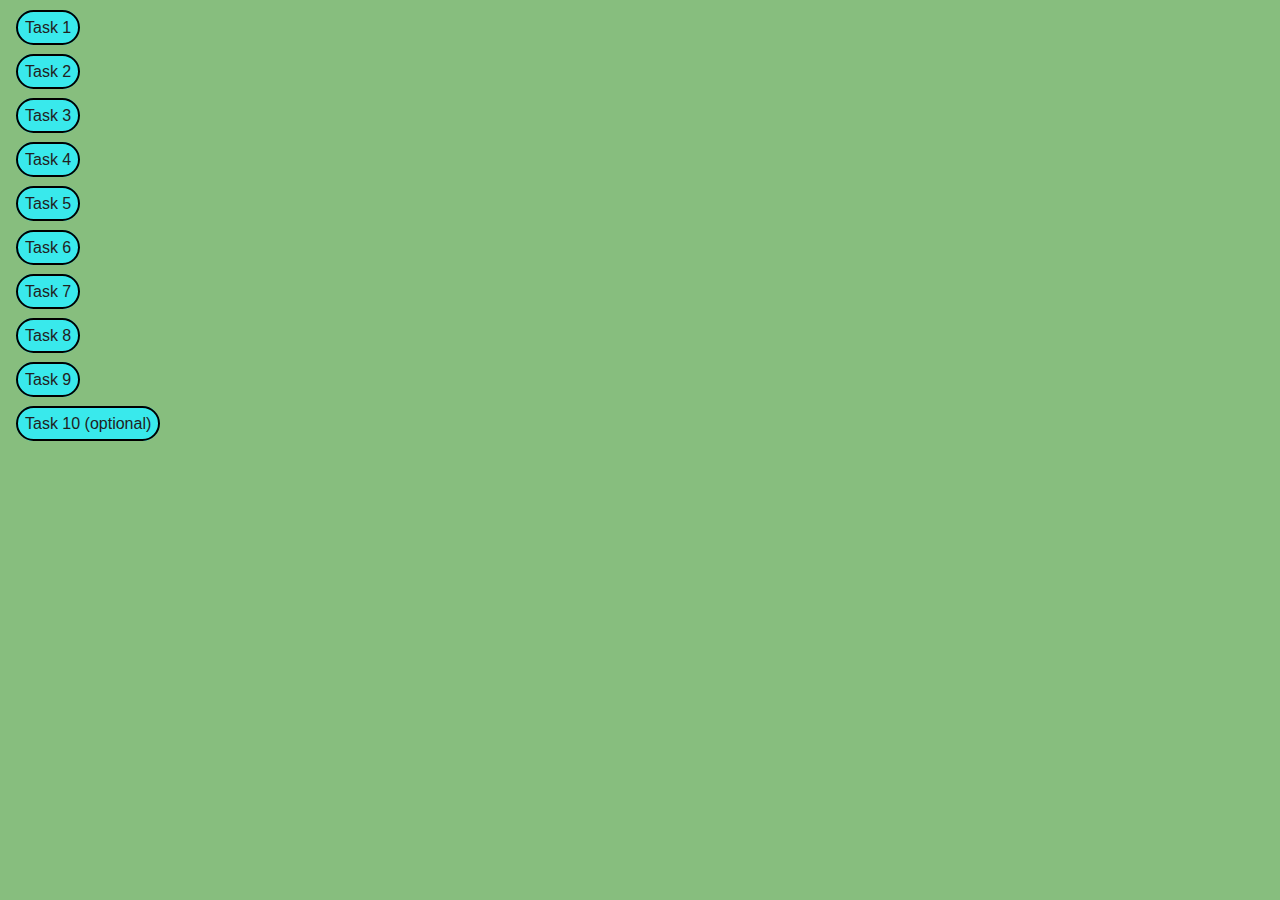
<file: index.html>
<!DOCTYPE html>
<html lang="ru">
  <head>
    <meta charset="UTF-8" />
    <meta http-equiv="X-UA-Compatible" content="IE=edge" />
    <meta name="viewport" content="width=device-width, initial-scale=1.0" />
    <title>Homework 6</title>
    <link rel="stylesheet" href="css/common.css" />
  </head>
  <body>
    <ul class="list">
      <li><a href="task-01.html">Task 1</a></li>
      <li><a href="task-02.html">Task 2</a></li>
      <li><a href="task-03.html">Task 3</a></li>
      <li><a href="task-04.html">Task 4</a></li>
      <li><a href="task-05.html">Task 5</a></li>
      <li><a href="task-06.html">Task 6</a></li>
      <li><a href="task-07.html">Task 7</a></li>
      <li><a href="task-08.html">Task 8</a></li>
      <li><a href="task-09.html">Task 9</a></li>
      <li><a href="task-10.html">Task 10 (optional)</a></li>
    </ul>
  </body>
</html>
</file>
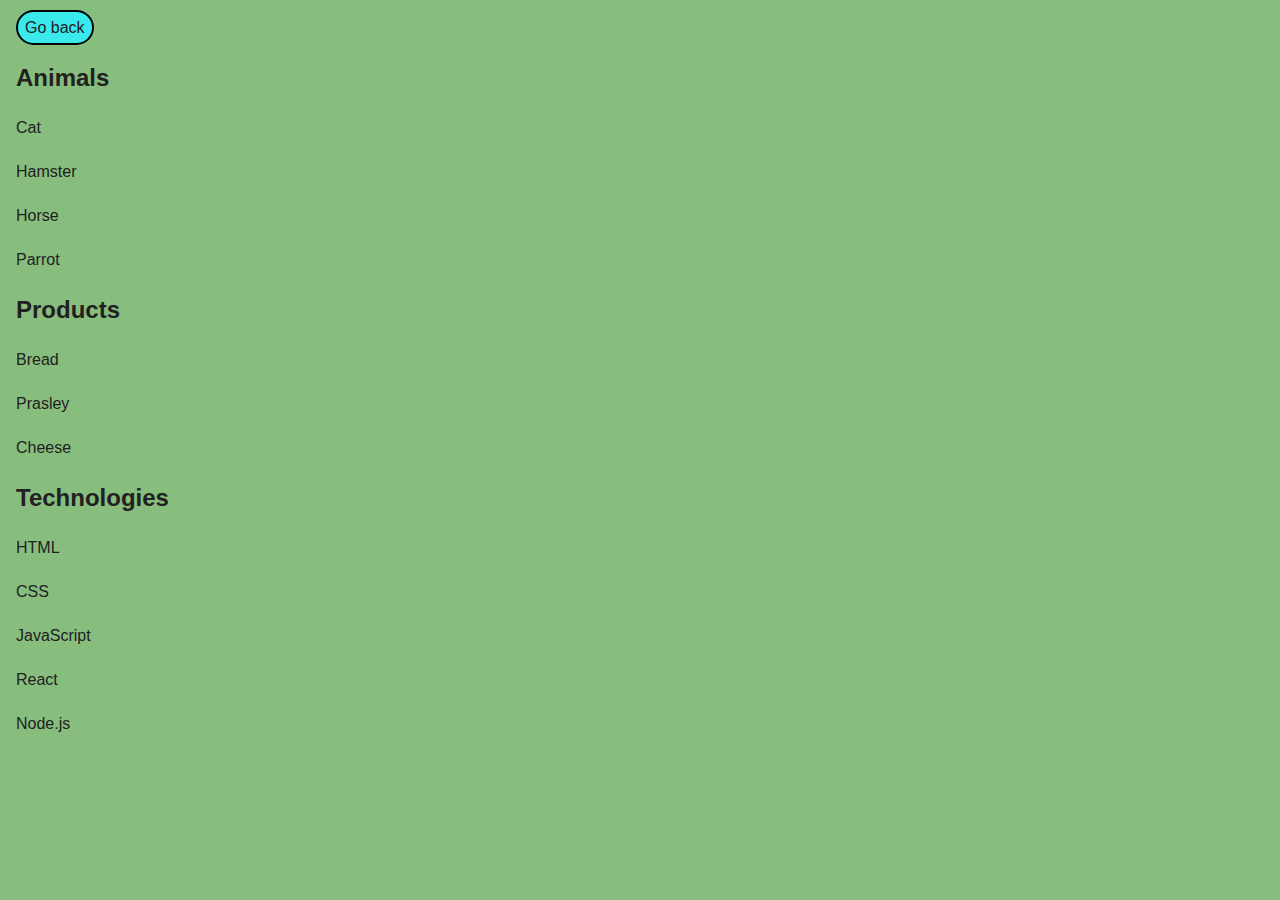
<file: task-01.html>
<!DOCTYPE html>
<html lang="ru">
  <head>
    <meta charset="UTF-8" />
    <meta http-equiv="X-UA-Compatible" content="IE=edge" />
    <meta name="viewport" content="width=device-width, initial-scale=1.0" />
    <title>Task 1</title>
    <link rel="stylesheet" href="css/common.css" />
  </head>
  <body>
    <p><a href="index.html">Go back</a></p>

    <ul id="categories">
      <li class="item">
        <h2>Animals</h2>

        <ul>
          <li>Cat</li>
          <li>Hamster</li>
          <li>Horse</li>
          <li>Parrot</li>
        </ul>
      </li>
      <li class="item">
        <h2>Products</h2>

        <ul>
          <li>Bread</li>
          <li>Prasley</li>
          <li>Cheese</li>
        </ul>
      </li>
      <li class="item">
        <h2>Technologies</h2>

        <ul>
          <li>HTML</li>
          <li>CSS</li>
          <li>JavaScript</li>
          <li>React</li>
          <li>Node.js</li>
        </ul>
      </li>
    </ul>

    <script src="js/task-01.js" type="module"></script>
  </body>
</html>
</file>
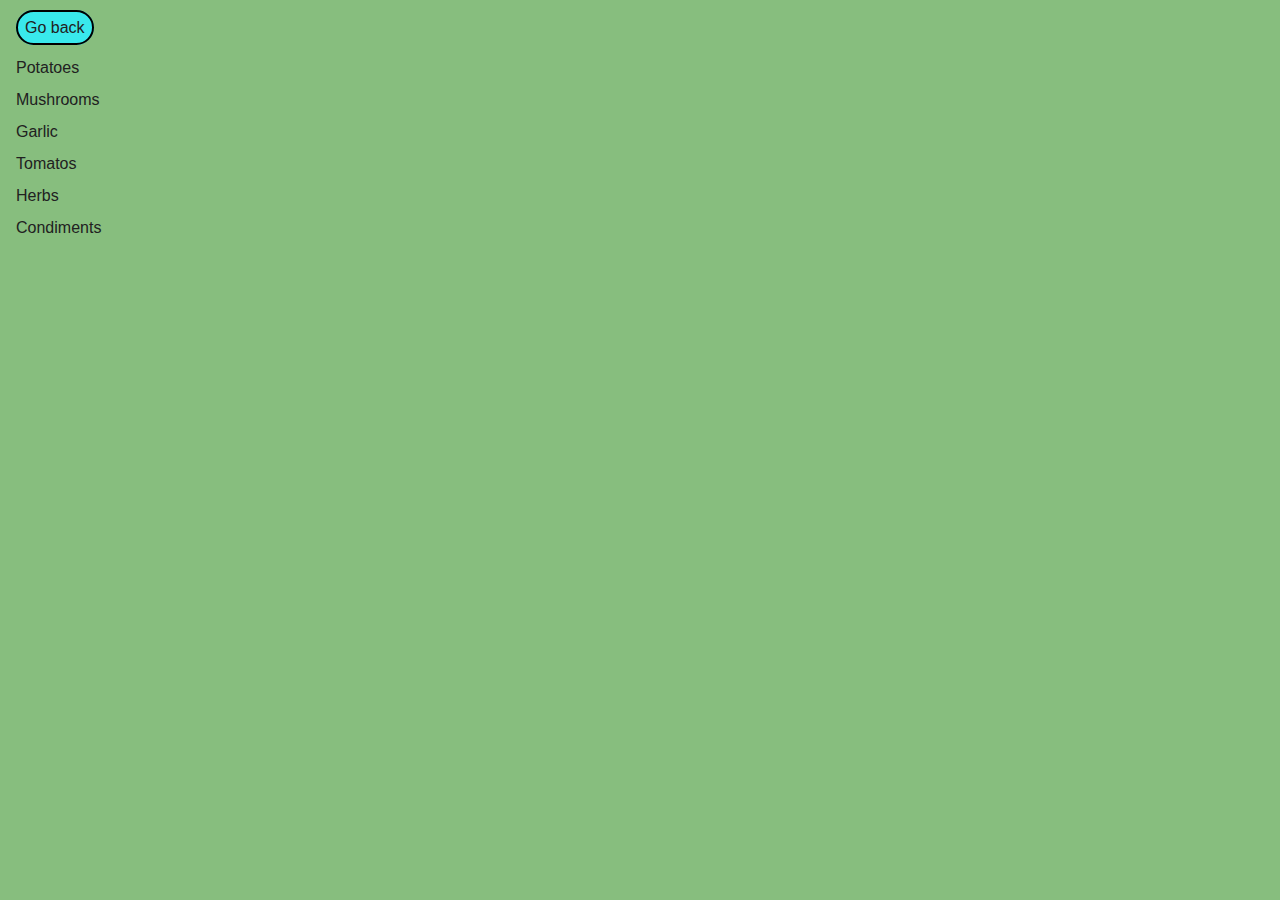
<file: task-02.html>
<!DOCTYPE html>
<html lang="ru">
  <head>
    <meta charset="UTF-8" />
    <meta http-equiv="X-UA-Compatible" content="IE=edge" />
    <meta name="viewport" content="width=device-width, initial-scale=1.0" />
    <title>Task 2</title>
    <link rel="stylesheet" href="css/common.css" />
    <style>
      .item {
        font-weight: 500;
      }

      .item:not(:last-child) {
        margin-bottom: 8px;
      }
    </style>
  </head>
  <body>
    <p><a href="index.html">Go back</a></p>

    <ul id="ingredients"></ul>

    <script src="js/task-02.js" type="module"></script>
  </body>
</html>
</file>
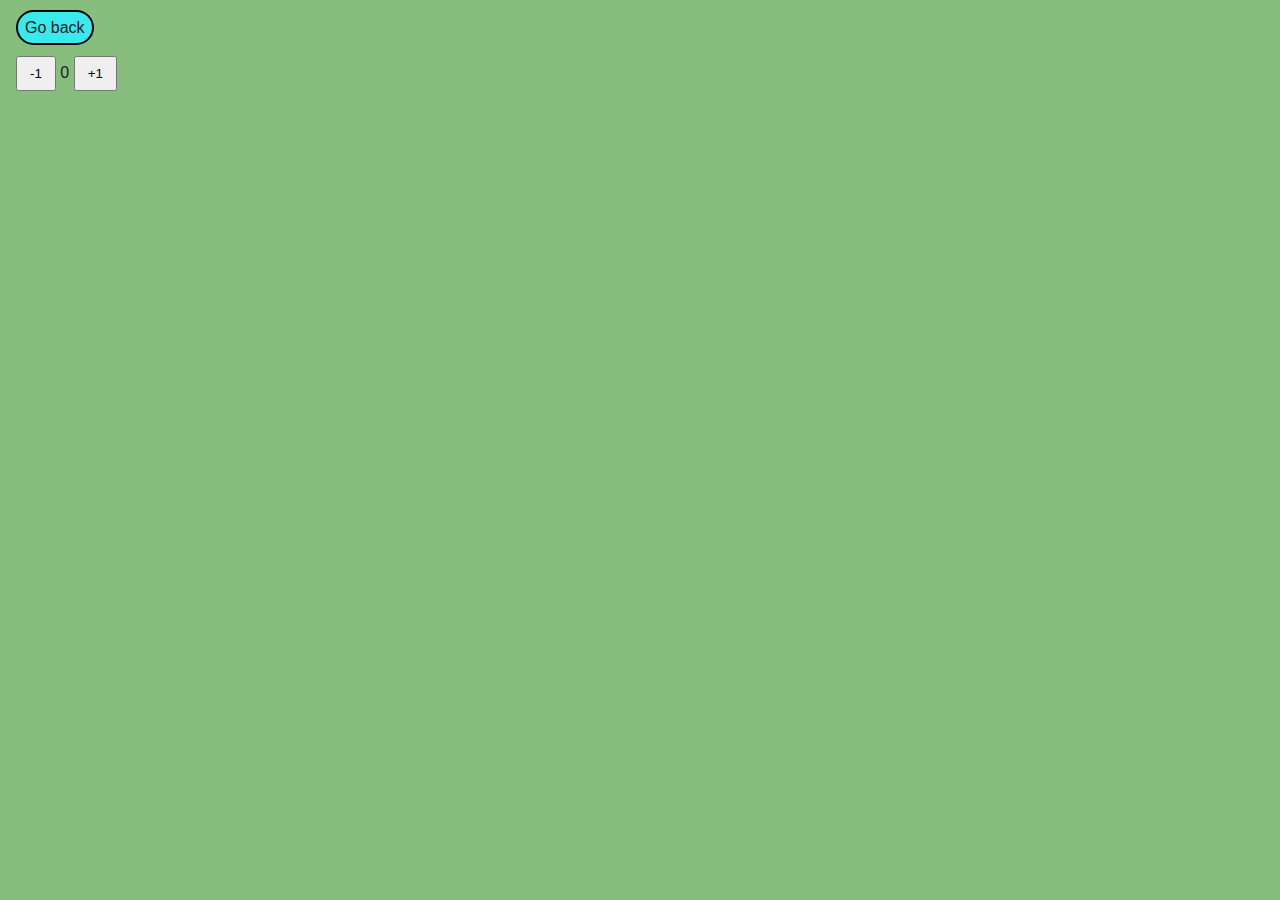
<file: task-04.html>
<!DOCTYPE html>
<html lang="ru">
  <head>
    <meta charset="UTF-8" />
    <meta http-equiv="X-UA-Compatible" content="IE=edge" />
    <meta name="viewport" content="width=device-width, initial-scale=1.0" />
    <title>Task 4</title>
    <link rel="stylesheet" href="css/common.css" />
  </head>
  <body>
    <p><a href="index.html">Go back</a></p>

    <div id="counter">
      <button type="button" data-action="decrement">-1</button>
      <span id="value">0</span>
      <button type="button" data-action="increment">+1</button>
    </div>

    <script src="js/task-04.js" type="module"></script>
  </body>
</html>
</file>
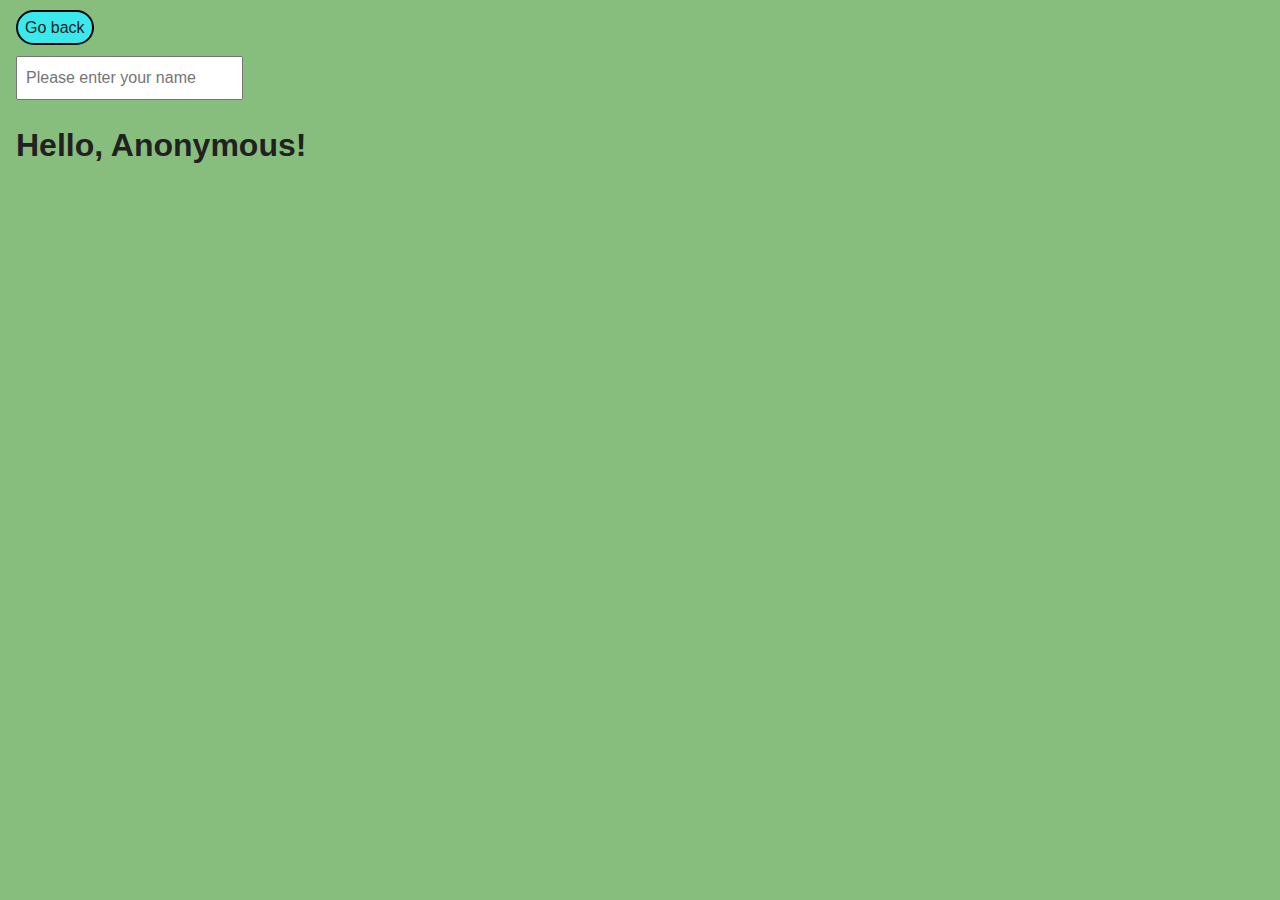
<file: task-05.html>
<!DOCTYPE html>
<html lang="ru">
  <head>
    <meta charset="UTF-8" />
    <meta http-equiv="X-UA-Compatible" content="IE=edge" />
    <meta name="viewport" content="width=device-width, initial-scale=1.0" />
    <title>Task 5</title>
    <link rel="stylesheet" href="css/common.css" />
  </head>
  <body>
    <p><a href="index.html">Go back</a></p>

    <input type="text" id="name-input" placeholder="Please enter your name" />
    <h1>Hello, <span id="name-output">Anonymous</span>!</h1>

    <script src="js/task-05.js" type="module"></script>
  </body>
</html>
</file>
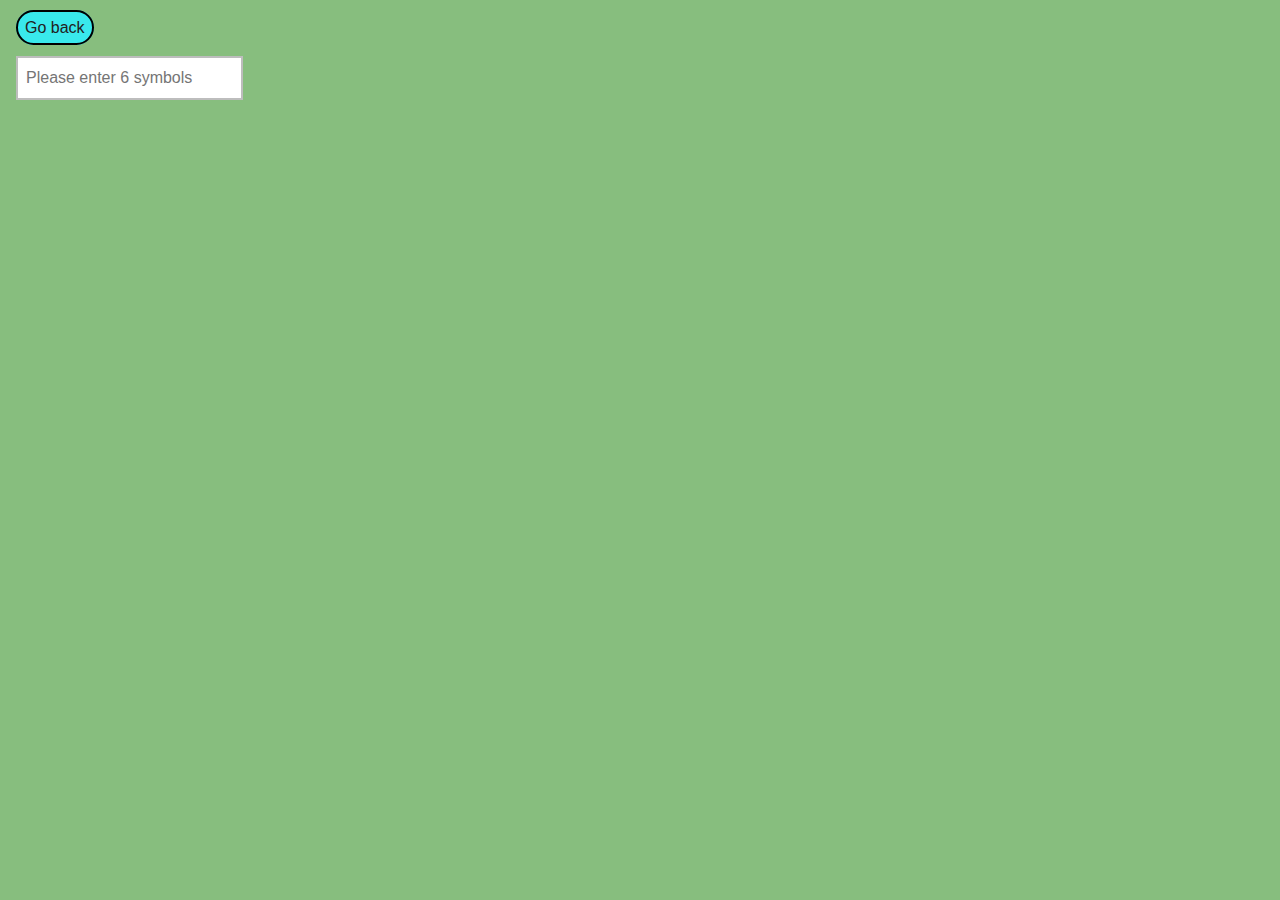
<file: task-06.html>
<!DOCTYPE html>
<html lang="ru">
  <head>
    <meta charset="UTF-8" />
    <meta http-equiv="X-UA-Compatible" content="IE=edge" />
    <meta name="viewport" content="width=device-width, initial-scale=1.0" />
    <title>Task 6</title>
    <link rel="stylesheet" href="css/common.css" />
    <style>
      #validation-input {
        border: 2px solid #bdbdbd;
      }

      #validation-input.valid {
        border-color: #4caf50;
      }

      #validation-input.invalid {
        border-color: #f44336;
      }
    </style>
  </head>
  <body>
    <p><a href="index.html">Go back</a></p>

    <input
      type="text"
      id="validation-input"
      data-length="6"
      placeholder="Please enter 6 symbols"
    />

    <script src="js/task-06.js" type="module"></script>
  </body>
</html>
</file>
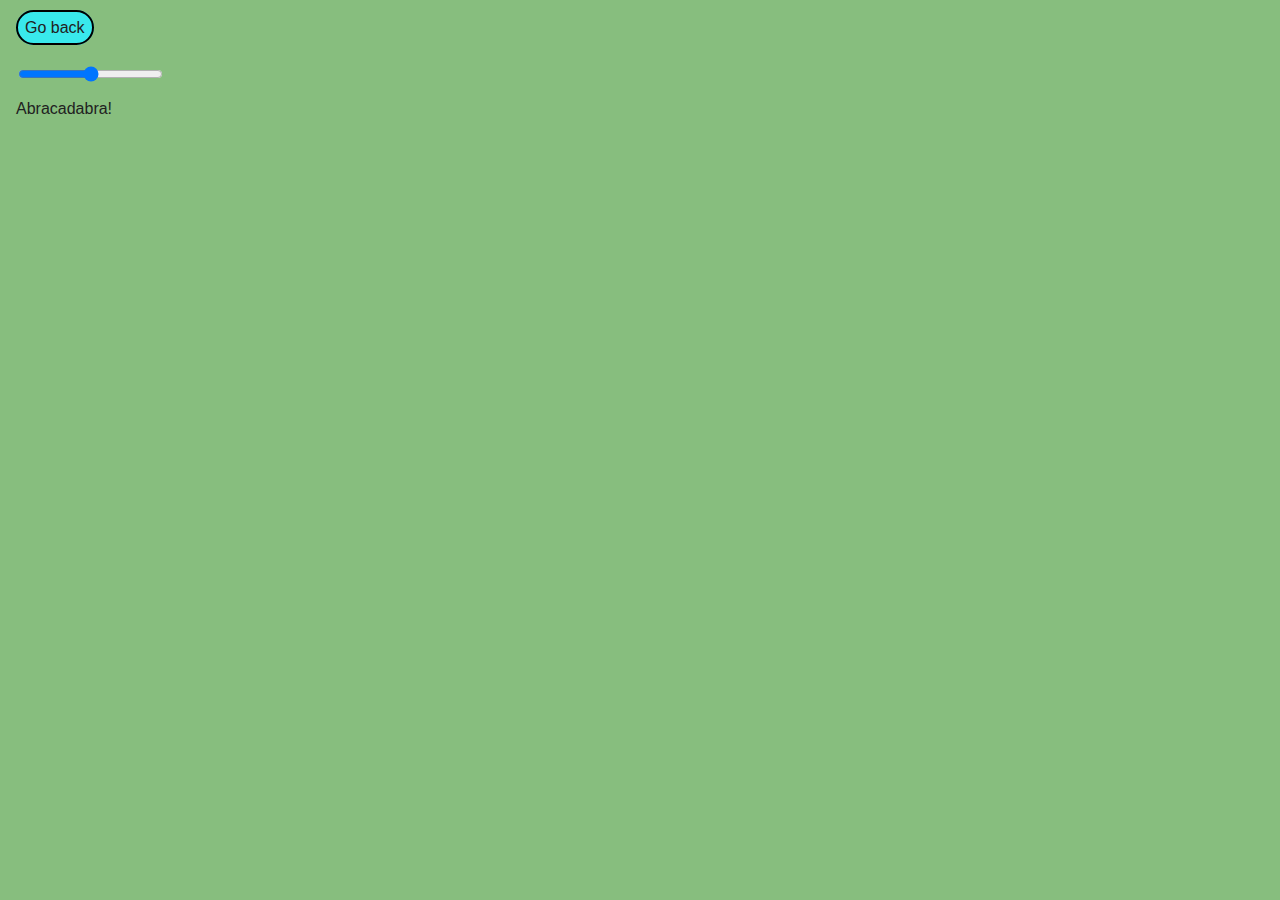
<file: task-07.html>
<!DOCTYPE html>
<html lang="ru">
  <head>
    <meta charset="UTF-8" />
    <meta http-equiv="X-UA-Compatible" content="IE=edge" />
    <meta name="viewport" content="width=device-width, initial-scale=1.0" />
    <title>Task 7</title>
    <link rel="stylesheet" href="css/common.css" />
  </head>
  <body>
    <p><a href="index.html">Go back</a></p>

    <input id="font-size-control" type="range" min="16" max="96" />
    <br />
    <span id="text">Abracadabra!</span>

    <script src="js/task-07.js" type="module"></script>
  </body>
</html>
</file>
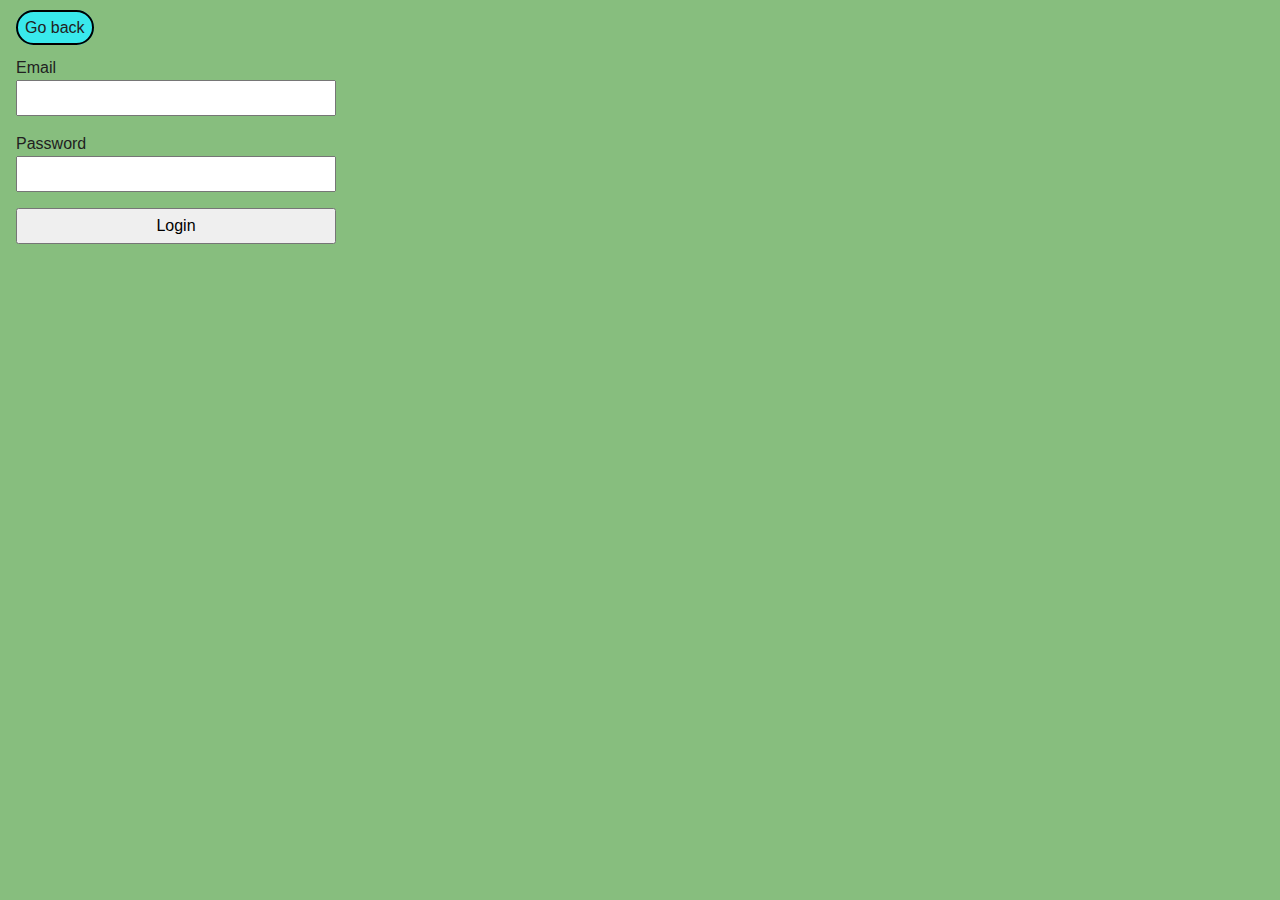
<file: task-08.html>
<!DOCTYPE html>
<html lang="ru">
  <head>
    <meta charset="UTF-8" />
    <meta http-equiv="X-UA-Compatible" content="IE=edge" />
    <meta name="viewport" content="width=device-width, initial-scale=1.0" />
    <title>Task 8</title>
    <link rel="stylesheet" href="css/common.css" />
    <style>
      .login-form {
        max-width: 320px;
        display: flex;
        flex-direction: column;
      }

      .login-form label {
        margin-bottom: 16px;
      }

      .login-form input,
      .login-form button {
        width: 100%;
        padding: 4px;
        font: inherit;
      }
    </style>
  </head>
  <body>
    <p><a href="index.html">Go back</a></p>

    <form class="login-form">
      <label>
        Email
        <input type="email" name="email" />
      </label>
      <label>
        Password
        <input type="password" name="password" />
      </label>
      <button type="submit">Login</button>
    </form>

    <script src="js/task-08.js" type="module"></script>
  </body>
</html>
</file>
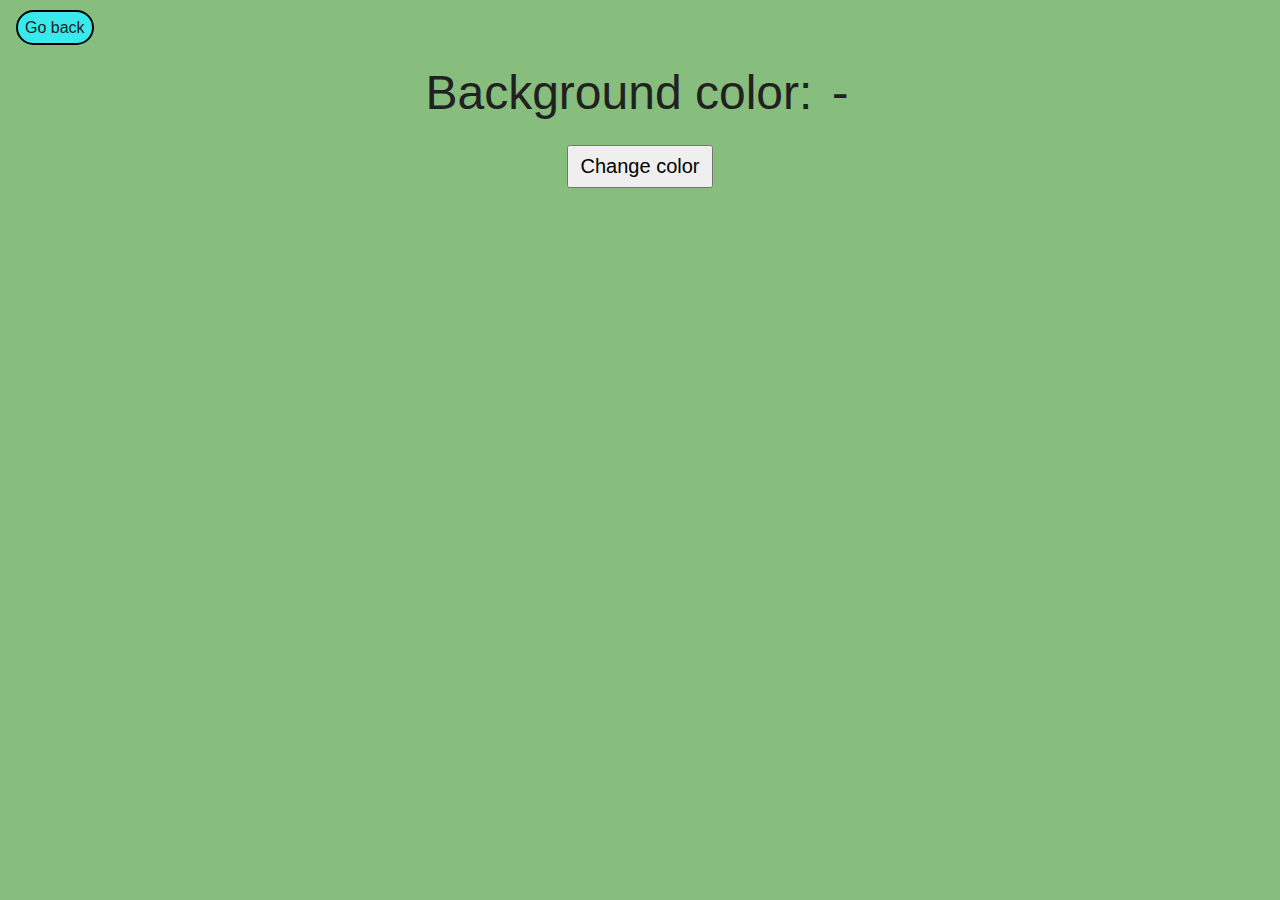
<file: task-09.html>
<!DOCTYPE html>
<html lang="ru">
  <head>
    <meta charset="UTF-8" />
    <meta http-equiv="X-UA-Compatible" content="IE=edge" />
    <meta name="viewport" content="width=device-width, initial-scale=1.0" />
    <title>Task 9</title>
    <link rel="stylesheet" href="css/common.css" />
    <style>
      .widget {
        text-align: center;
      }

      .widget p {
        margin-top: 0;
        margin-bottom: 16px;
        font-size: 48px;
      }

      .widget span {
        font-family: monospace;
      }

      .widget button {
        padding: 8px 12px;
        font-size: 20px;
        cursor: pointer;
      }
    </style>
  </head>
  <body>
    <p><a href="index.html">Go back</a></p>

    <div class="widget">
      <p>Background color: <span class="color">-</span></p>
      <button type="button" class="change-color">Change color</button>
    </div>

    <script src="js/task-09.js" type="module"></script>
  </body>
</html>
</file>
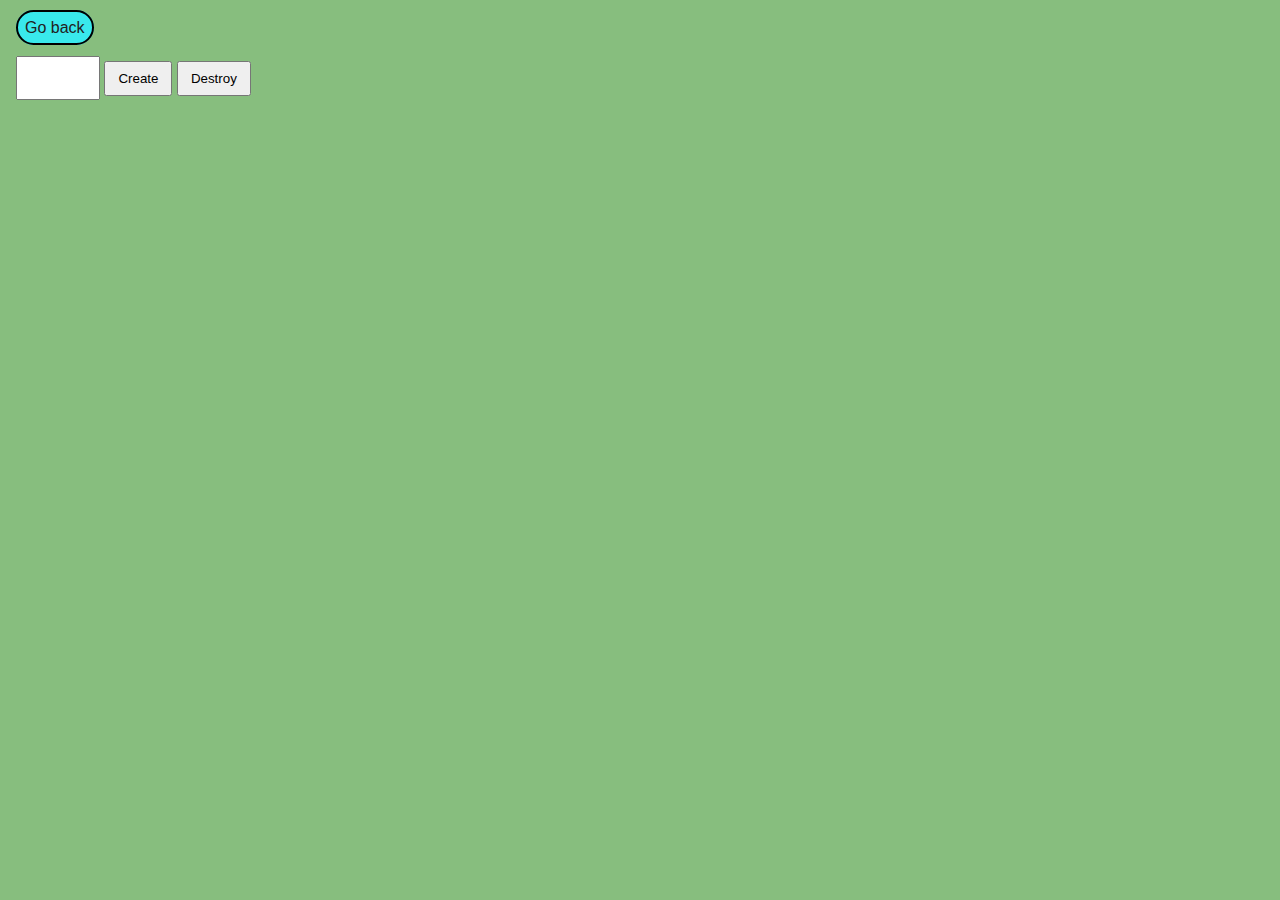
<file: task-10.html>
<!DOCTYPE html>
<html lang="ru">
  <head>
    <meta charset="UTF-8" />
    <meta http-equiv="X-UA-Compatible" content="IE=edge" />
    <meta name="viewport" content="width=device-width, initial-scale=1.0" />
    <title>Task 10 (optional)</title>
    <link rel="stylesheet" href="css/common.css" />
  </head>
  <body>
    <p><a href="index.html">Go back</a></p>

    <div id="controls">
      <input type="number" min="1" max="100" step="1" />
      <button type="button" data-create>Create</button>
      <button type="button" data-destroy>Destroy</button>
    </div>

    <div id="boxes"></div>

    <script src="js/task-10.js" type="module"></script>
  </body>
</html>
</file>
<file: css/common.css>
* {
  box-sizing: border-box;
}

body {
  margin: 16px;
  font-family: -apple-system, BlinkMacSystemFont, "Segoe UI", Roboto, Oxygen,
    Ubuntu, Cantarell, "Open Sans", "Helvetica Neue", sans-serif;
  -webkit-font-smoothing: antialiased;
  -moz-osx-font-smoothing: grayscale;
  background-color: #fafafa;
  color: #212121;
  line-height: 1.5;
  background:     rgba(135, 190, 126, 1) 25%;
}

input {
  padding: 8px;
  font: inherit;
}

button {
  padding: 8px 12px;
  cursor: pointer;
}

ul {
	padding: 0;
  list-style: none;
  border-color: tomato;
}

li {
  margin-bottom: 20px;

}

a {
  color: inherit;
  text-decoration: none;
  border-radius: 20px;
  border: 2px solid black;

  padding: 7px;

      background-color:  rgb(57, 233, 236);

}

a:hover {
box-shadow: 0px 5px 14px -3px rgba(0,0,0,0.75);
transform: scale(1.1);
}
</file>
